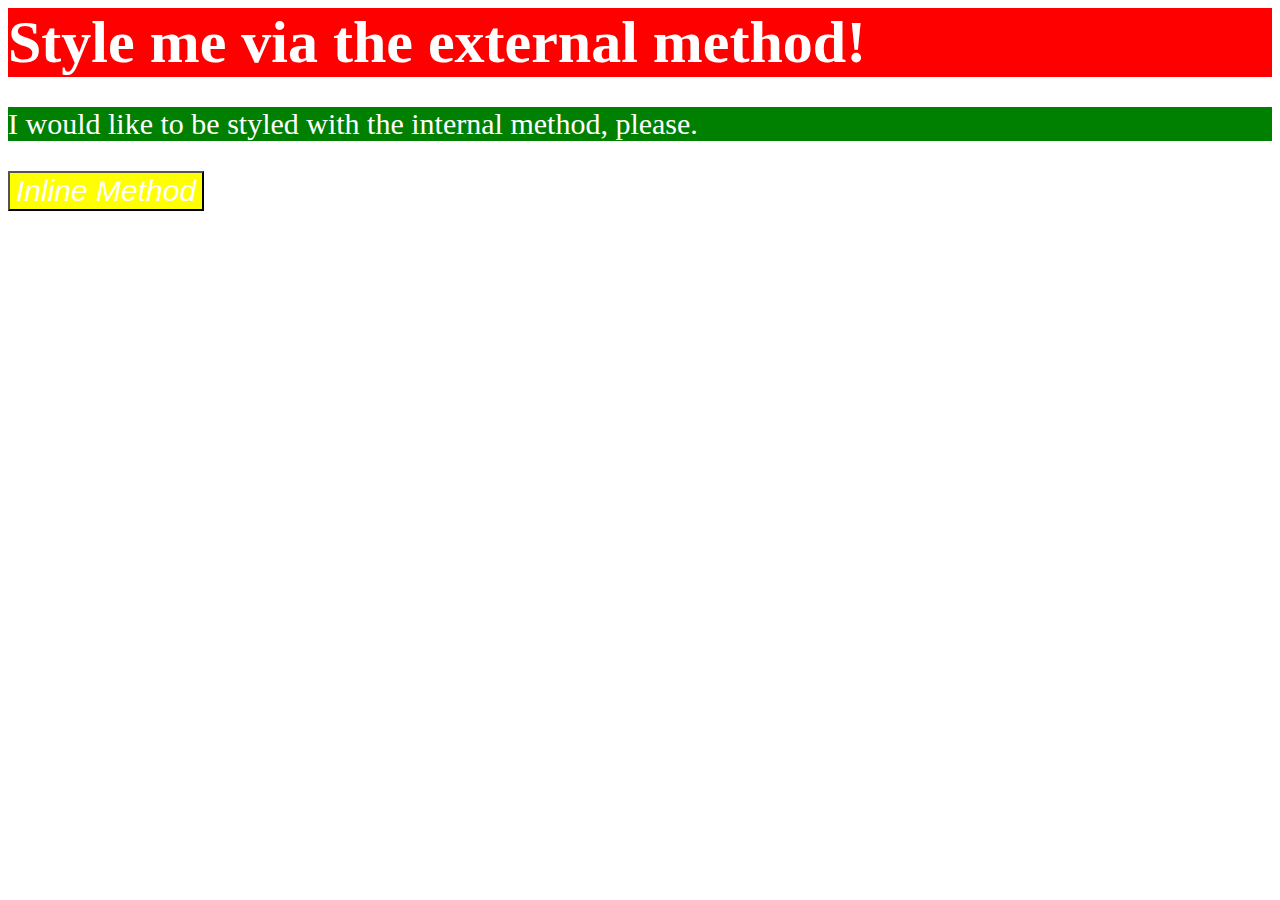
<file: foundations/01-css-methods/index.html>
<!DOCTYPE html>
<html lang="en">
  <head>
    <meta charset="UTF-8">
    <meta http-equiv="X-UA-Compatible" content="IE=edge">
    <meta name="viewport" content="width=device-width, initial-scale=1.0">
    <title>Methods for Adding CSS</title>
    <link rel="stylesheet" href="./style.css"/>
  </head>
  <body>
    <div>Style me via the external method!</div>
    <p>I would like to be styled with the internal method, please.
      <style>
        p{
          font-size: 30px;
          color: white;
          background-color: green;
        }
      </style>
    </p>
    <button style="color: white; background-color: yellow; font-size: 30px; font-style: italic;">Inline Method</button>
  </body>
</html>
</file>
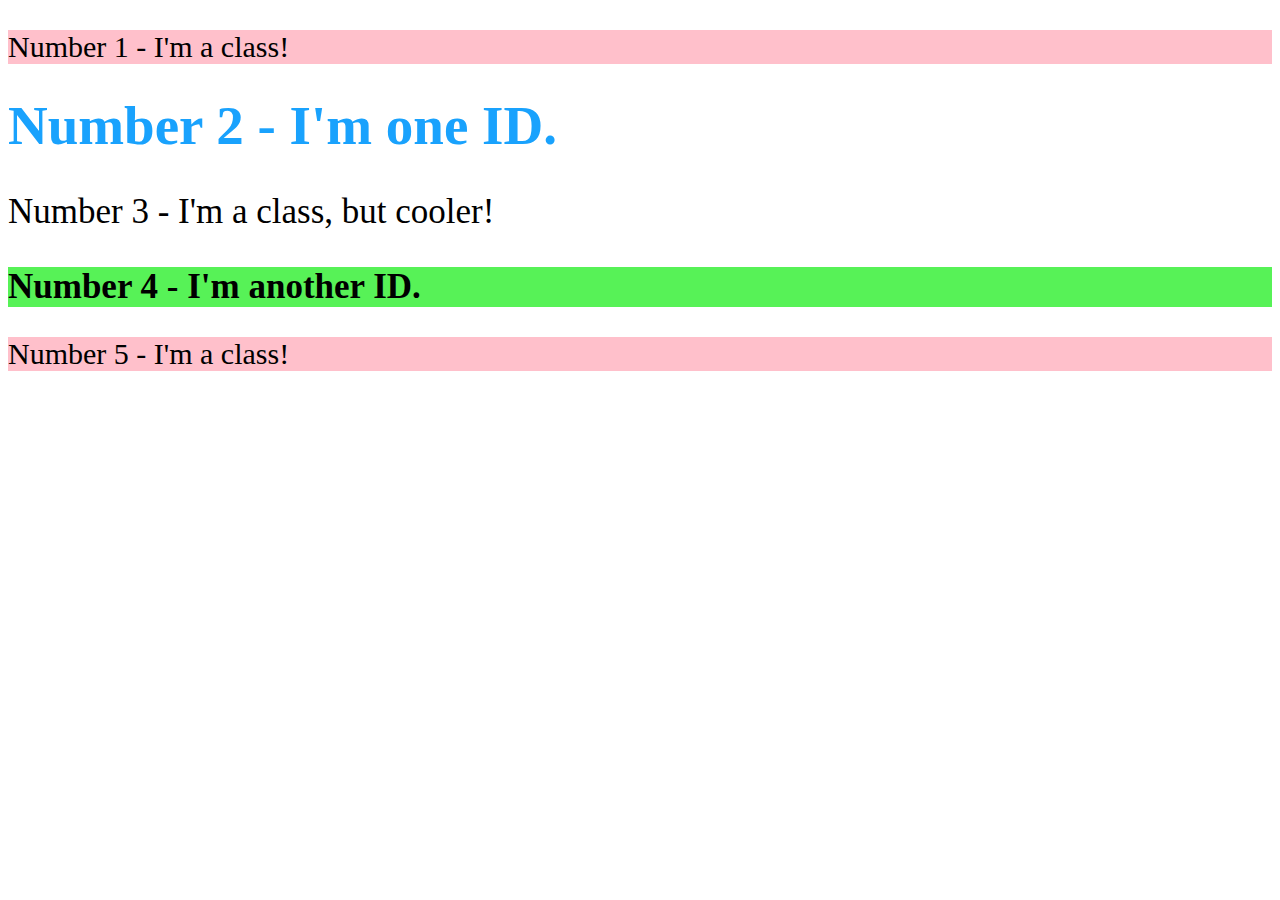
<file: foundations/02-class-id-selectors/index.html>
<!DOCTYPE html>
<html lang="en">
  <head>
    <meta charset="UTF-8">
    <meta http-equiv="X-UA-Compatible" content="IE=edge">
    <meta name="viewport" content="width=device-width, initial-scale=1.0">
    <title>Class and ID Selectors</title>
    <link rel="stylesheet" href="style.css">
  </head>
  <body>
    <p class="pink">Number 1 - I'm a class!</p>
    <div id="two">Number 2 - I'm one ID.</div>
    <p class="pink1" id="three">Number 3 - I'm a class, but cooler!</p>
    <div id="four">Number 4 - I'm another ID.</div>
    <p class="pink">Number 5 - I'm a class!</p>
  </body>
</html>
</file>
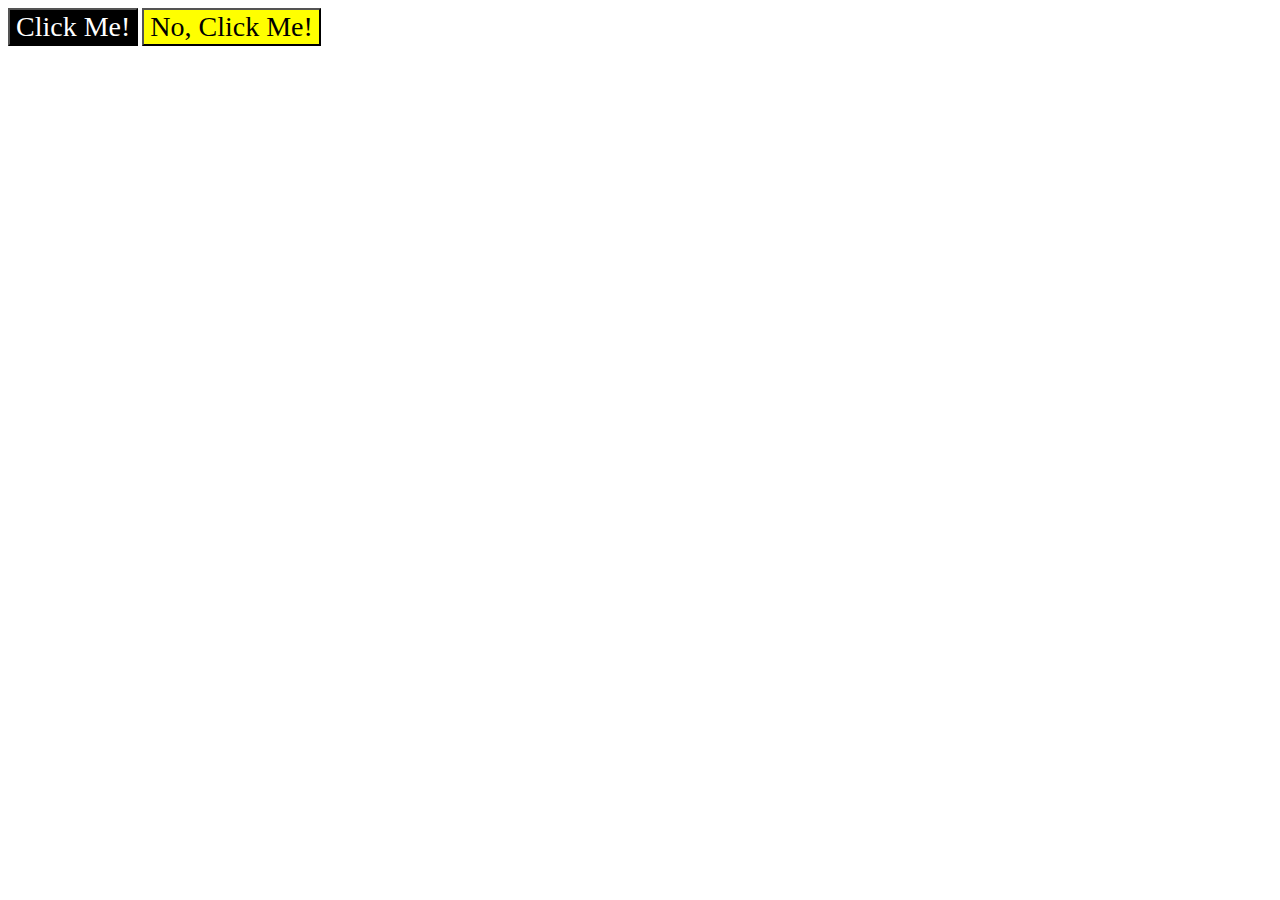
<file: foundations/03-grouping-selectors/index.html>
<!DOCTYPE html>
<html lang="en">
  <head>
    <meta charset="UTF-8">
    <meta http-equiv="X-UA-Compatible" content="IE=edge">
    <meta name="viewport" content="width=device-width, initial-scale=1.0">
    <title>Grouping Selectors</title>
    <link rel="stylesheet" href="style.css">
  </head>
  <body>
    <button class="button1">Click Me!</button>
    <button class="button2">No, Click Me!</button>
  </body>
</html>
</file>
<file: foundations/01-css-methods/style.css>
div {
    font-weight: bold;
    font-size: 60px;
    color: white;
    background-color: red;
}
</file>
<file: foundations/02-class-id-selectors/style.css>
.pink {
    background-color: pink;
    font-size: 30px;
}
#three {
    font-size: 35px;
}
#two {
    font-size: 55px;
    font-weight: bold;
    color: rgb(25, 162, 253);
    
}
#four {
    font-weight: bold;
    color: black;
    background-color: rgb(87, 242, 87);
    font-size: 35px;
}
.three {
    font-size: 30px;
}
</file>
<file: foundations/03-grouping-selectors/style.css>
.button1,.button2 {
    font-family: 'Times New Roman', Times, serif, Helvetica, sans-serif;
    font-size: 28px;
}
.button1 {
    background-color: black;
    color: white;
}
.button2 {
    background-color: yellow;

}
</file>
